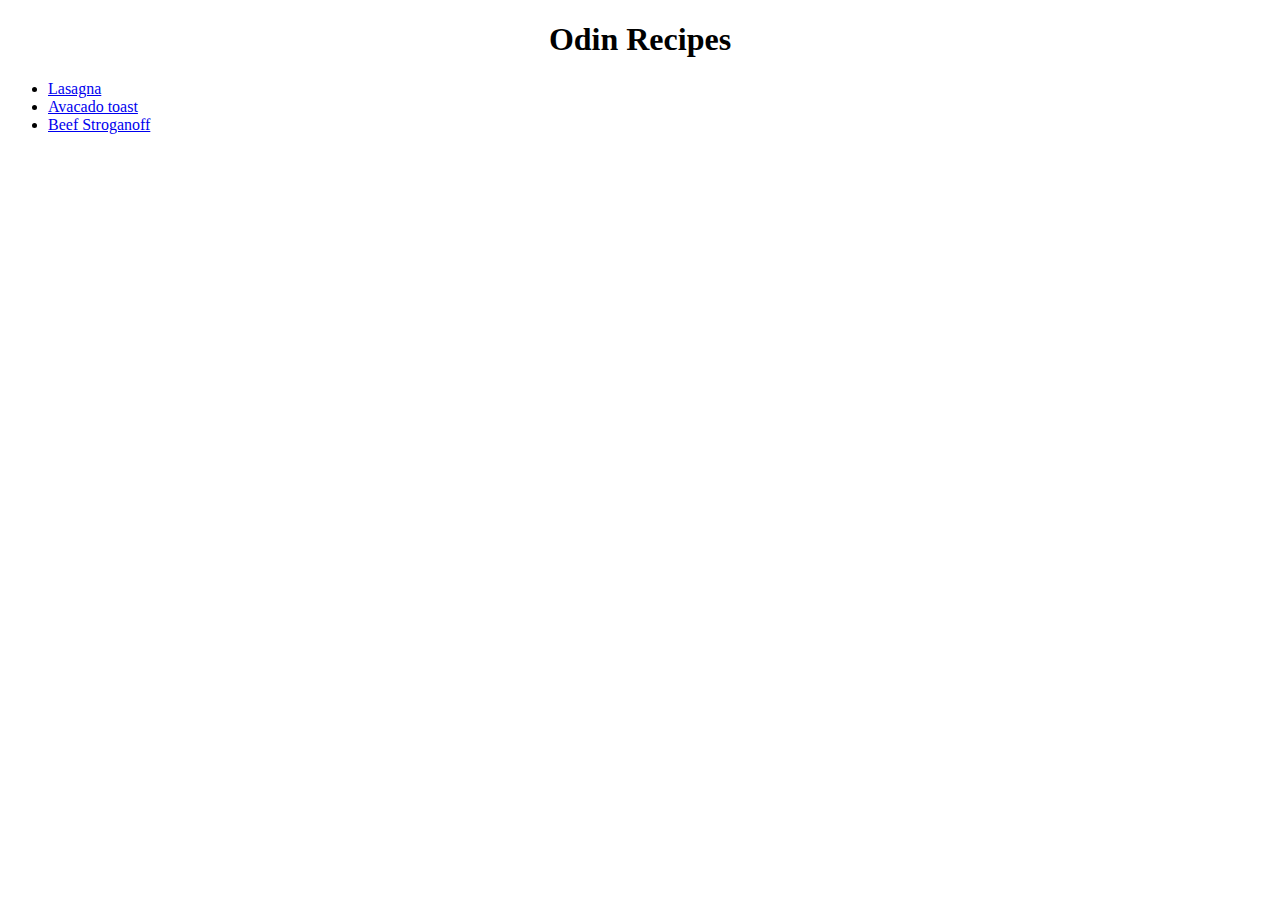
<file: index.html>
<!DOCTYPE html>
<html lang="en">

<head>
    <meta charset="UTF-8">
    <title>Odin Recipes</title>
    <link rel="Stylesheet" href="style.css">
</head>

<body>
    <h1 class="header">Odin Recipes</h1>

    <ul>
  <li><a href="recipes/lasagna.html">Lasagna</a></li>  
  <li><a href="recipes/avacado-toast.html">Avacado toast</a></li>
  <li><a href="recipes/beef-stroganoff.html">Beef Stroganoff</a></li>
</ul>
</body>

</html>
</file>
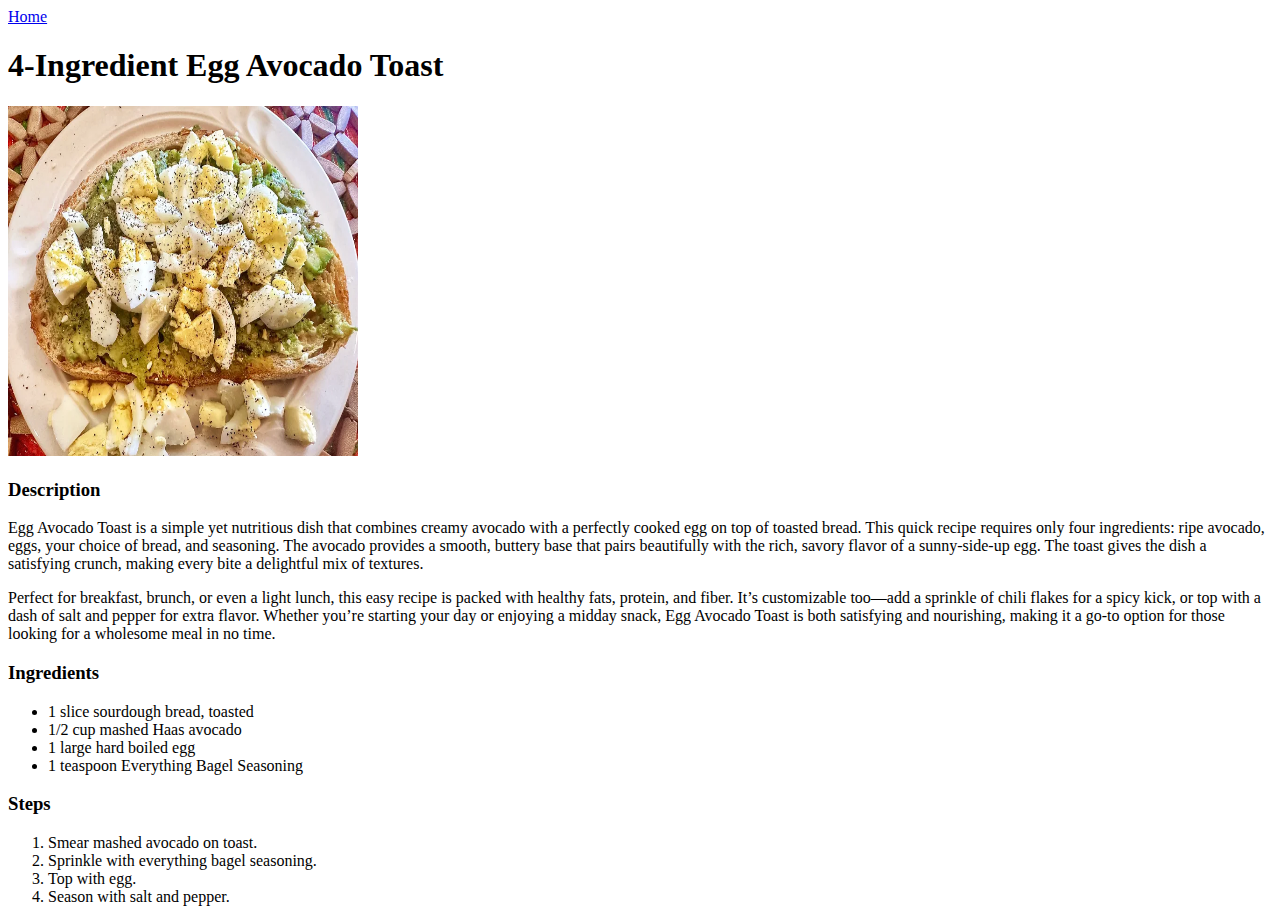
<file: recipes/avacado-toast.html>
<!DOCTYPE html>
<html lang="en">

<head>
    <meta charset="UTF-8">
    <title>Odin Recipes | Avacado Toast</title>
</head>

<body>
    <a href="../index.html">Home</a>

    <h1>4-Ingredient Egg Avocado Toast</h1>

    <img src="../images/avacado-toast.webp" alt="avacado-toast" width="350" height="350">

    <h3>Description</h3>
    <p>Egg Avocado Toast is a simple yet nutritious dish that combines creamy avocado with a perfectly cooked egg on top
        of toasted bread. This quick recipe requires only four ingredients: ripe avocado, eggs, your choice of bread,
        and seasoning. The avocado provides a smooth, buttery base that pairs beautifully with the rich, savory flavor
        of a sunny-side-up egg. The toast gives the dish a satisfying crunch, making every bite a delightful mix of
        textures.</p>

    <p>Perfect for breakfast, brunch, or even a light lunch, this easy recipe is packed with healthy fats, protein, and
        fiber. It’s customizable too—add a sprinkle of chili flakes for a spicy kick, or top with a dash of salt and
        pepper for extra flavor. Whether you’re starting your day or enjoying a midday snack, Egg Avocado Toast is both
        satisfying and nourishing, making it a go-to option for those looking for a wholesome meal in no time.</p>

    <h3>Ingredients</h3>

    <ul>
        <li>1 slice sourdough bread, toasted</li>
        <li>1/2 cup mashed Haas avocado</li>
        <li>1 large hard boiled egg</li>
        <li>1 teaspoon Everything Bagel Seasoning</li>
    </ul>

    <h3>Steps</h3>

    <ol>
        <li>Smear mashed avocado on toast.</li>
        <li>Sprinkle with everything bagel seasoning.</li>
        <li>Top with egg.</li>
        <li> Season with salt and pepper.</li>
    </ol>
</body>

</html>
</file>
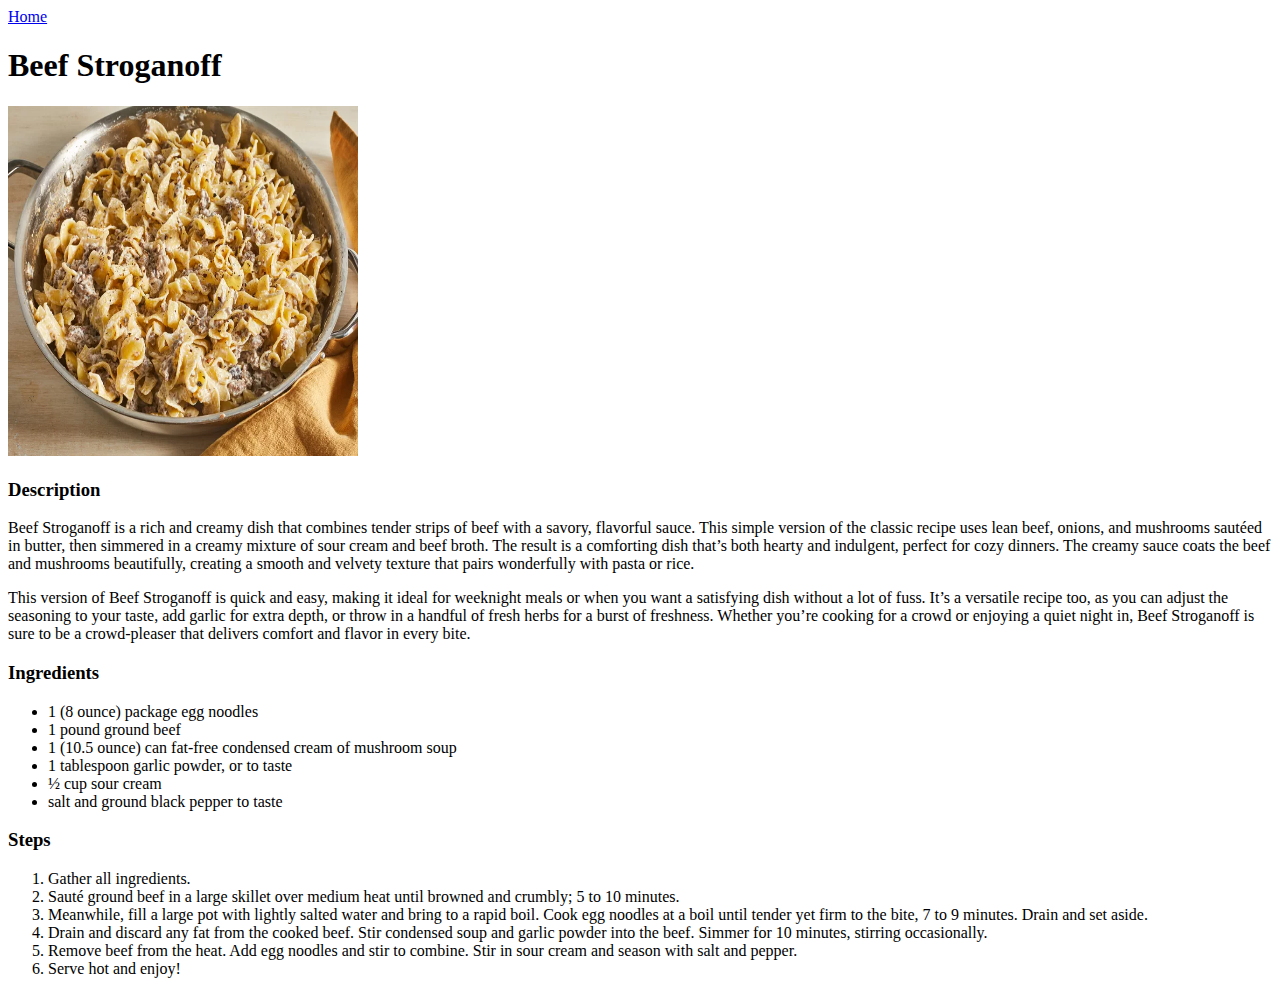
<file: recipes/beef-stroganoff.html>
<!DOCTYPE html>
<html lang="en">

<head>
    <meta charset="UTF-8">
    <title>Odin Recipes | Beef Stoganoff</title>
</head>

<body>
    <a href="../index.html">Home</a>

    <h1>Beef Stroganoff</h1>

    <img src="../images/beef-stroganoff.webp" alt="Beef Stroganoff" width="350" height="350">

    <h3>Description</h3>
    <p>Beef Stroganoff is a rich and creamy dish that combines tender strips of beef with a savory, flavorful sauce.
        This simple version of the classic recipe uses lean beef, onions, and mushrooms sautéed in butter, then simmered
        in a creamy mixture of sour cream and beef broth. The result is a comforting dish that’s both hearty and
        indulgent, perfect for cozy dinners. The creamy sauce coats the beef and mushrooms beautifully, creating a
        smooth and velvety texture that pairs wonderfully with pasta or rice.</p>
    <p>This version of Beef Stroganoff is quick and easy, making it ideal for weeknight meals or when you want a
        satisfying dish without a lot of fuss. It’s a versatile recipe too, as you can adjust the seasoning to your
        taste, add garlic for extra depth, or throw in a handful of fresh herbs for a burst of freshness. Whether you’re
        cooking for a crowd or enjoying a quiet night in, Beef Stroganoff is sure to be a crowd-pleaser that delivers
        comfort and flavor in every bite.</p>

    <h3>Ingredients</h3>
    <ul>
        <li>1 (8 ounce) package egg noodles</li>
        <li>1 pound ground beef</li>
        <li>1 (10.5 ounce) can fat-free condensed cream of mushroom soup</li>
        <li>1 tablespoon garlic powder, or to taste</li>
        <li>½ cup sour cream</li>
        <li>salt and ground black pepper to taste</li>
    </ul>

    <h3>Steps</h3>
    <ol>
        <li>Gather all ingredients.

        </li>
        <li>Sauté ground beef in a large skillet over medium heat until browned and crumbly; 5 to 10 minutes.</li>
        <li>Meanwhile, fill a large pot with lightly salted water and bring to a rapid boil. Cook egg noodles at a boil
            until tender yet firm to the bite, 7 to 9 minutes. Drain and set aside.</li>
        <li>Drain and discard any fat from the cooked beef. Stir condensed soup and garlic powder into the beef. Simmer
            for 10 minutes, stirring occasionally.</li>
        <li>Remove beef from the heat. Add egg noodles and stir to combine. Stir in sour cream and season with salt and
            pepper.</li>
        <li>Serve hot and enjoy!</li>
    </ol>
</body>

</html>
</file>
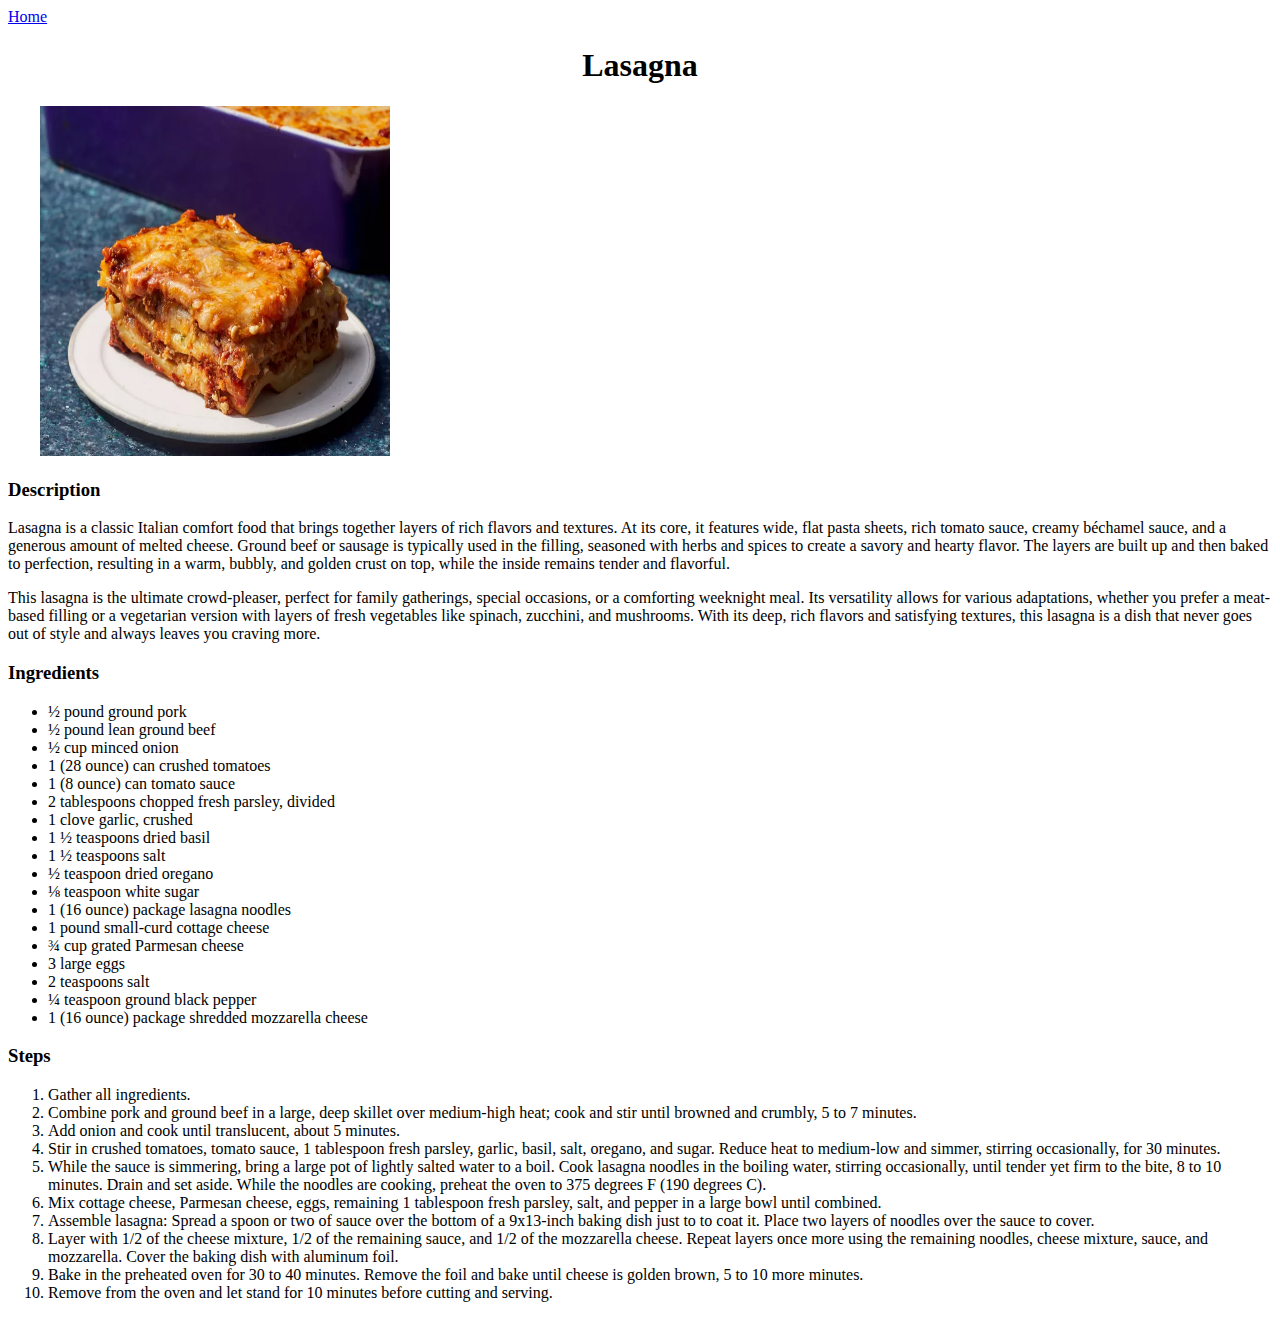
<file: recipes/lasagna.html>
<!DOCTYPE html>
<html lang="en">

<head>
    <meta charset="UTF-8">
    <title>Odin Recipes | Lasagna</title>
    <link rel="Stylesheet" href="../style.css">
</head>

<body>
    <a href="../index.html">Home</a>

    <h1 class="header">Lasagna</h1>
    <img src="../images/lasagna.webp" alt="Lasagna" width="350" height="350" class="img-main">

    <h3>Description</h3>
    <p>Lasagna is a classic Italian comfort food that brings together layers of rich flavors and textures. At its core,
        it features wide, flat pasta sheets, rich tomato sauce, creamy béchamel sauce, and a generous amount of melted
        cheese. Ground beef or sausage is typically used in the filling, seasoned with herbs and spices to create a
        savory and hearty flavor. The layers are built up and then baked to perfection, resulting in a warm, bubbly, and
        golden crust on top, while the inside remains tender and flavorful.</p>

    <p>This lasagna is the ultimate crowd-pleaser, perfect for family gatherings, special occasions, or a comforting
        weeknight meal. Its versatility allows for various adaptations, whether you prefer a meat-based filling or a
        vegetarian version with layers of fresh vegetables like spinach, zucchini, and mushrooms. With its deep, rich
        flavors and satisfying textures, this lasagna is a dish that never goes out of style and always leaves you
        craving more.</p>

    <h3>Ingredients</h3>

    <ul>
        <li>½ pound ground pork</li>

        <li>½ pound lean ground beef</li>
        <li>½ cup minced onion</li>
        <li>1 (28 ounce) can crushed tomatoes</li>
        <li>1 (8 ounce) can tomato sauce</li>
        <li>2 tablespoons chopped fresh parsley, divided</li>
        <li>1 clove garlic, crushed</li>
        <li>1 ½ teaspoons dried basil</li>
        <li>1 ½ teaspoons salt</li>
        <li>½ teaspoon dried oregano</li>
        <li>⅛ teaspoon white sugar</li>
        <li>1 (16 ounce) package lasagna noodles</li>
        <li>1 pound small-curd cottage cheese</li>
        <li>¾ cup grated Parmesan cheese</li>
        <li>3 large eggs</li>
        <li>2 teaspoons salt</li>
        <li>¼ teaspoon ground black pepper</li>
        <li>1 (16 ounce) package shredded mozzarella cheese</li>
    </ul>

    <h3>Steps</h3>
    <ol>
        <li>Gather all ingredients.</li>
        <li>Combine pork and ground beef in a large, deep skillet over medium-high heat; cook and stir until browned and
            crumbly, 5 to 7 minutes.</li>
        <li>Add onion and cook until translucent, about 5 minutes.</li>
        <li>Stir in crushed tomatoes, tomato sauce, 1 tablespoon fresh parsley, garlic, basil, salt, oregano, and sugar.
            Reduce heat to medium-low and simmer, stirring occasionally, for 30 minutes.</li>
        <li>While the sauce is simmering, bring a large pot of lightly salted water to a boil. Cook lasagna noodles in
            the boiling water, stirring occasionally, until tender yet firm to the bite, 8 to 10 minutes. Drain and set
            aside. While the noodles are cooking, preheat the oven to 375 degrees F (190 degrees C).</li>
        <li>Mix cottage cheese, Parmesan cheese, eggs, remaining 1 tablespoon fresh parsley, salt, and pepper in a large
            bowl until combined.</li>
        <li>Assemble lasagna: Spread a spoon or two of sauce over the bottom of a 9x13-inch baking dish just to to coat
            it. Place two layers of noodles over the sauce to cover.</li>
        <li>Layer with 1/2 of the cheese mixture, 1/2 of the remaining sauce, and 1/2 of the mozzarella cheese. Repeat
            layers once more using the remaining noodles, cheese mixture, sauce, and mozzarella. Cover the baking dish
            with aluminum foil.</li>
        <li>Bake in the preheated oven for 30 to 40 minutes. Remove the foil and bake until cheese is golden brown, 5 to
            10 more minutes.</li>
        <li>Remove from the oven and let stand for 10 minutes before cutting and serving.</li>
    </ol>

</body>

</html>
</file>
<file: style.css>
.header{
    text-align: center;
}

.img-main{
    padding-left: 32px;
}
</file>
